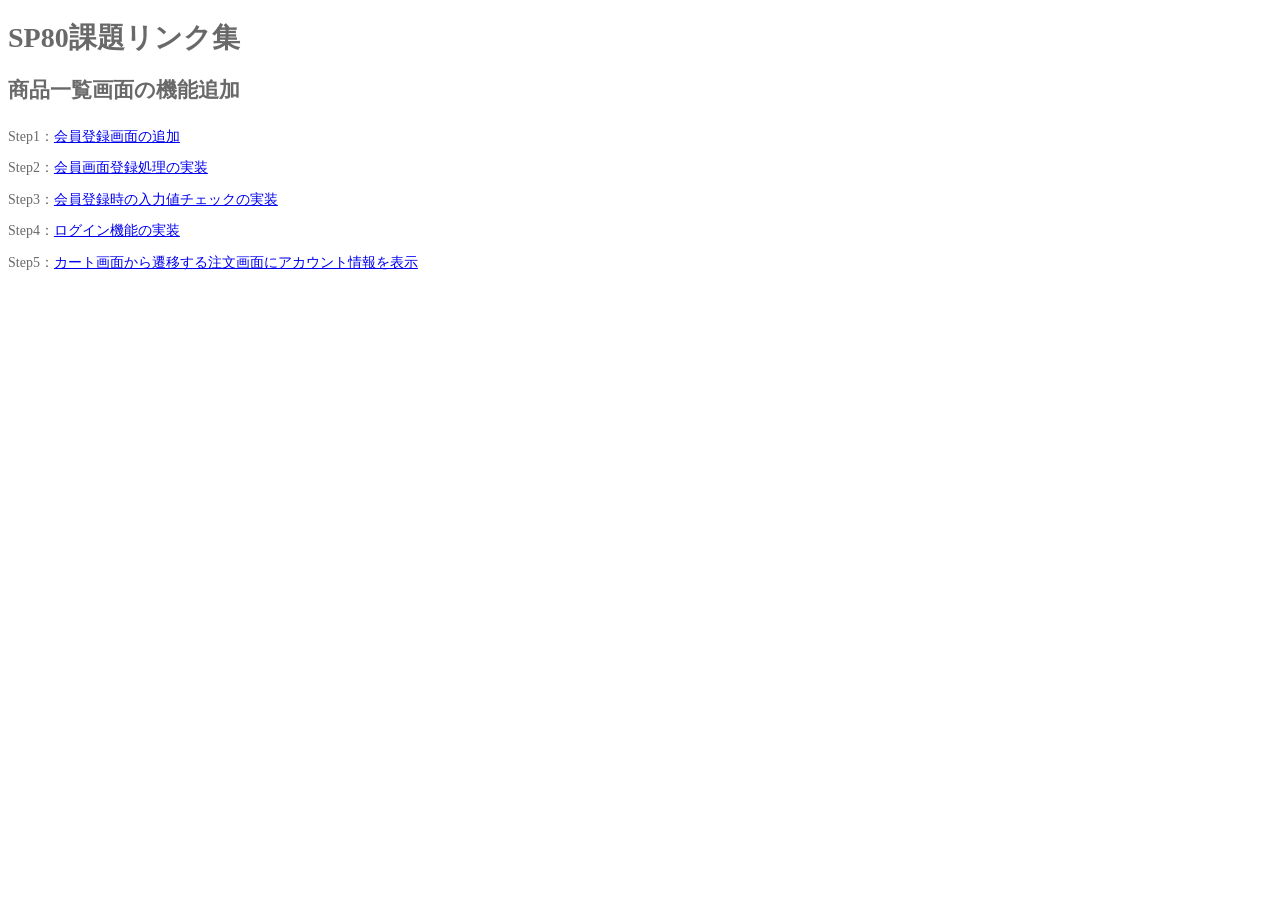
<file: src/main/resources/templates/index.html>
<!DOCTYPE html>
<html>
<head>
	<meta charset="UTF-8">
	<title>SP80課題リンク集</title>
	<style>
		body {
			color: dimgray;
			font-size: 14px;
		}
		ol {
			counter-reset: step;
			margin: 0;
			padding: 0;
			list-style-type: none;
			line-height: 2.25;
		}
		ol li{
			width: fit-content;
		}
		ol li::before {
			counter-increment: step;
			content: "Step" counter(step) "：";
		}
		ol li:hover {
			font-weight: bold;
		}
	</style>
</head>
<body>
	<h1>SP80課題リンク集</h1>
	<main>
		<h2>商品一覧画面の機能追加</h2>
		<ol>
			<li><a href="http://localhost:8080/login" target="_blank">会員登録画面の追加</a></li>
			<li><a href="http://localhost:8080/login" target="_blank">会員画面登録処理の実装</a></li>
			<li><a href="http://localhost:8080/login" target="_blank">会員登録時の入力値チェックの実装</a></li>
			<li><a href="http://localhost:8080/login" target="_blank">ログイン機能の実装</a></li>
			<li><a href="http://localhost:8080/login" target="_blank">カート画面から遷移する注文画面にアカウント情報を表示</a></li>
		</ol>
	</main>
</body>
</html>
</file>
